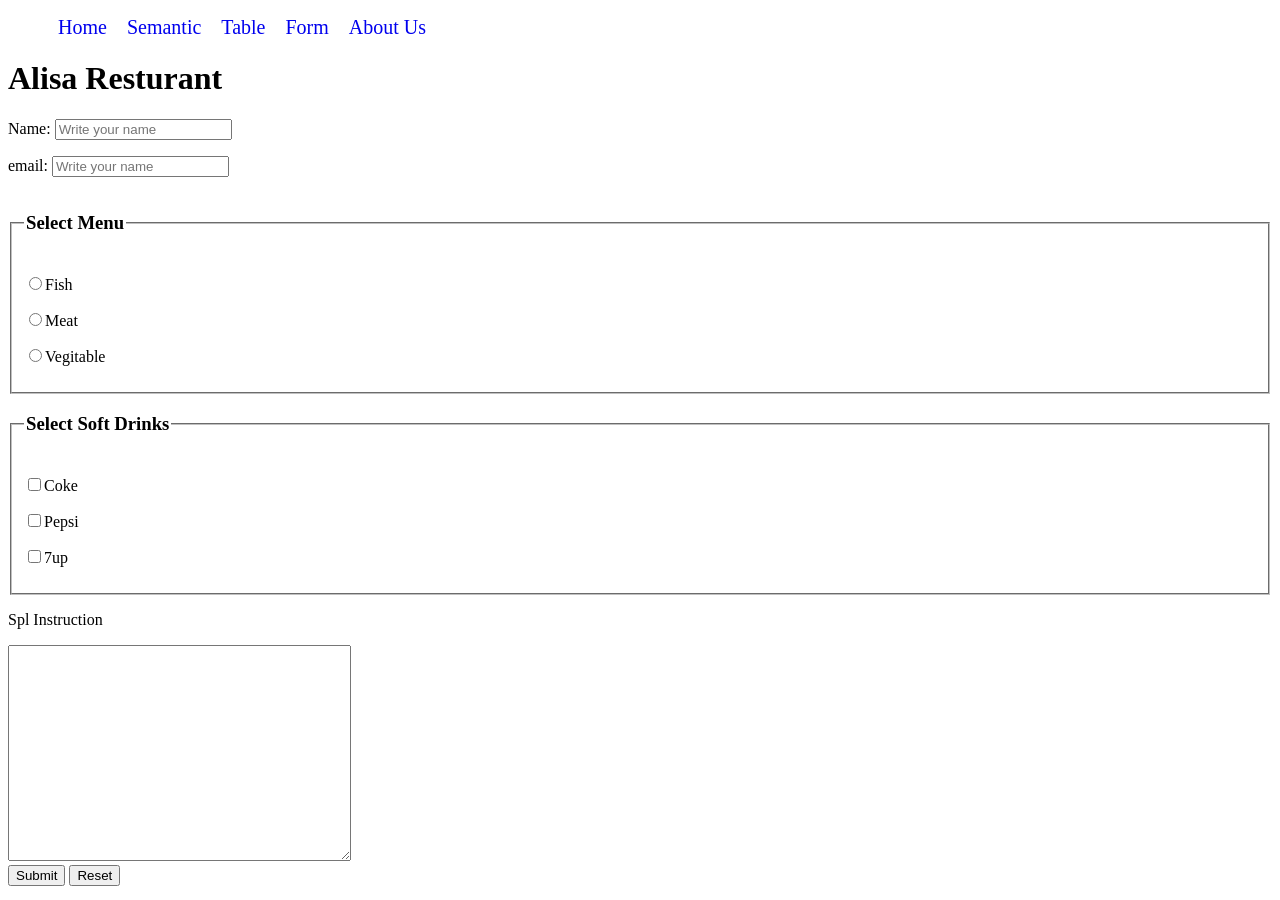
<file: form.html>
<!DOCTYPE html>
<html lang="en">

<head>
    <meta charset="UTF-8">
    <meta http-equiv="X-UA-Compatible" content="IE=edge">
    <meta name="viewport" content="width=device-width, initial-scale=1.0">
    <title>Form</title>
    <link rel="stylesheet" href="styles/nav.css">
</head>

<body>
    <header>
        <nav>
            <ul>
                <li><a href="home.html">Home</a></li>
                <li><a href="semantic.html">Semantic</a>
                </li>
                <li><a href="table.html">Table</a></li>
                <li><a href="form.html">Form</a></li>
                <li><a href="About us.html">About Us</a></li>
            </ul>
        </nav>
        <h1>Alisa Resturant</h1>
    </header>
    <form action="">
        <p> Name: <input type="text" name="name" placeholder="Write your name" id=""></p>
        <p> email: <input type="text" name="email" placeholder="Write your name" id=""></p>
        <fieldset>
            <Legend>
                <h3>Select Menu</h3>
            </Legend>
            <p>
                <label for="Fish">
                    <input type="radio" name="Food" id="Fish">Fish
                </label>
            </p>
            <p>
                <label for="Meat">
                    <input type="radio" name="Food" id="Meat">Meat
                </label>
            </p>
            <p>
                <label for="Vegitable">
                    <input type="radio" name="Food" id="Vegitable">Vegitable
                </label>
            </p>
        </fieldset>
        <fieldset>
            <legend>
                <h3>Select Soft Drinks</h3>
            </legend>
            <p>
                <label for="Coke"><input type="checkbox" name="Coke" id="Coke">Coke
                </label>
            </p>
            <p>
                <label for="Pepsi"><input type="checkbox" name="Coke" id="Pepsi">Pepsi
                </label>
            </p>
            <p>
                <label for="7up"><input type="checkbox" name="7up" id="7up">7up
                </label>
            </p>
        </fieldset>
        <p>Spl Instruction</p>
        <textarea name="Instruction" id="" cols="40" rows="14"></textarea>
        <br>
        <button type="submit">Submit</button>
        <button type="reset">Reset</button>
    </form>
</body>

</html>
</file>
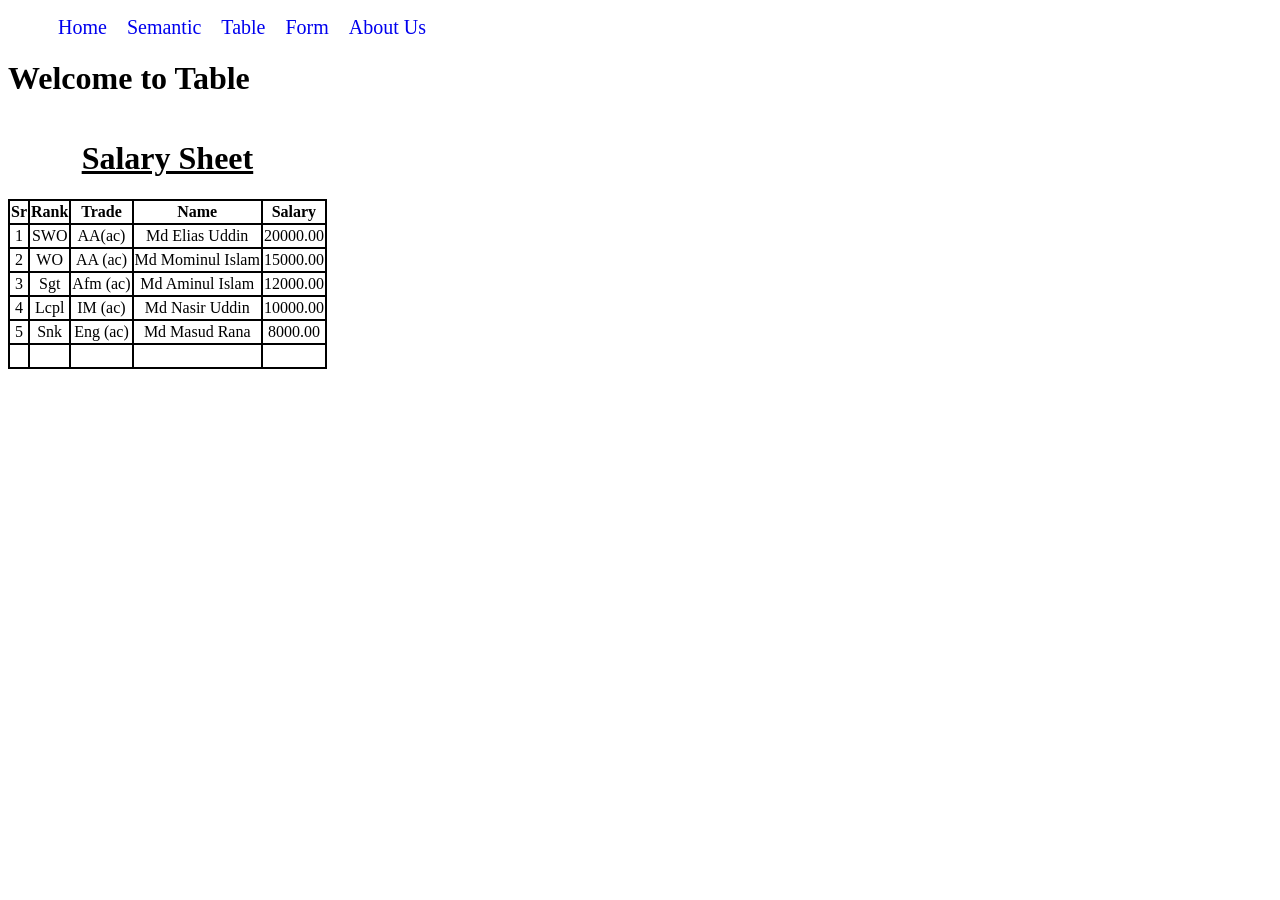
<file: table.html>
<!DOCTYPE html>
<html lang="en">

<head>
    <meta charset="UTF-8">
    <meta http-equiv="X-UA-Compatible" content="IE=edge">
    <meta name="viewport" content="width=device-width, initial-scale=1.0">
    <title>Document</title>
    <link rel="stylesheet" href="styles/nav.css">
    <style>
        table {
            border-collapse: collapse;
        }

        td,
        th {
            height: 20px;
            margin: 0 10px;
            text-align: center;
            border: 2px solid black
        }
    </style>
</head>

<body>
    <header>
        <nav>
            <ul>
                <li><a href="home.html">Home</a></li>
                <li><a href="semantic.html">Semantic</a>
                </li>
                <li><a href="table.html">Table</a></li>
                <li><a href="form.html">Form</a></li>
                <li><a href="About us.html">About Us</a></li>
            </ul>
        </nav>
        <h1>Welcome to Table</h1>
    </header>
    <table>
        <caption>
            <h1><u>Salary Sheet</u></h1>
        </caption>
        <thead>
            <tr>
                <th>Sr</th>
                <th>Rank</th>
                <th>Trade</th>
                <th>Name</th>
                <th>Salary</th>
            </tr>
        </thead>
        <tbody>
            <tr>
                <td>1</td>
                <td>SWO</td>
                <td>AA(ac)</td>
                <td>Md Elias Uddin</td>
                <td>20000.00</td>
            </tr>
            <tr>
                <td>2</td>
                <td>WO</td>
                <td>AA (ac)</td>
                <td>Md Mominul Islam</td>
                <td>15000.00</td>
            </tr>
            <tr>
                <td>3</td>
                <td>Sgt</td>
                <td>Afm (ac)</td>
                <td>Md Aminul Islam</td>
                <td>12000.00</td>
            </tr>
            <tr>
                <td>4</td>
                <td>Lcpl</td>
                <td>IM (ac)</td>
                <td>Md Nasir Uddin</td>
                <td>10000.00</td>
            </tr>
            <tr>
                <td>5</td>
                <td>Snk</td>
                <td>Eng (ac)</td>
                <td>Md Masud Rana</td>
                <td>8000.00</td>
            </tr>
            <tr>
                <td></td>
                <td></td>
                <td></td>
                <td></td>
                <td></td>
            </tr>
        </tbody>
    </table>
</body>

</html>
</file>
<file: styles/nav.css>
nav>ul {
    display: flex;
}

nav li {
    list-style: none;
    margin: 0 10px;
    font-size: 20px;
}

nav li:hover {
    background-color: gray;
    padding: 0 20px;
    padding: 0;
}

nav li a {
    text-decoration: none;
}

nav>ul>li:hover>ul {
    display: block;
}

.dropdown {
    display: none;
    position: absolute;
    background-color: red;
    padding: 0;
}
</file>
